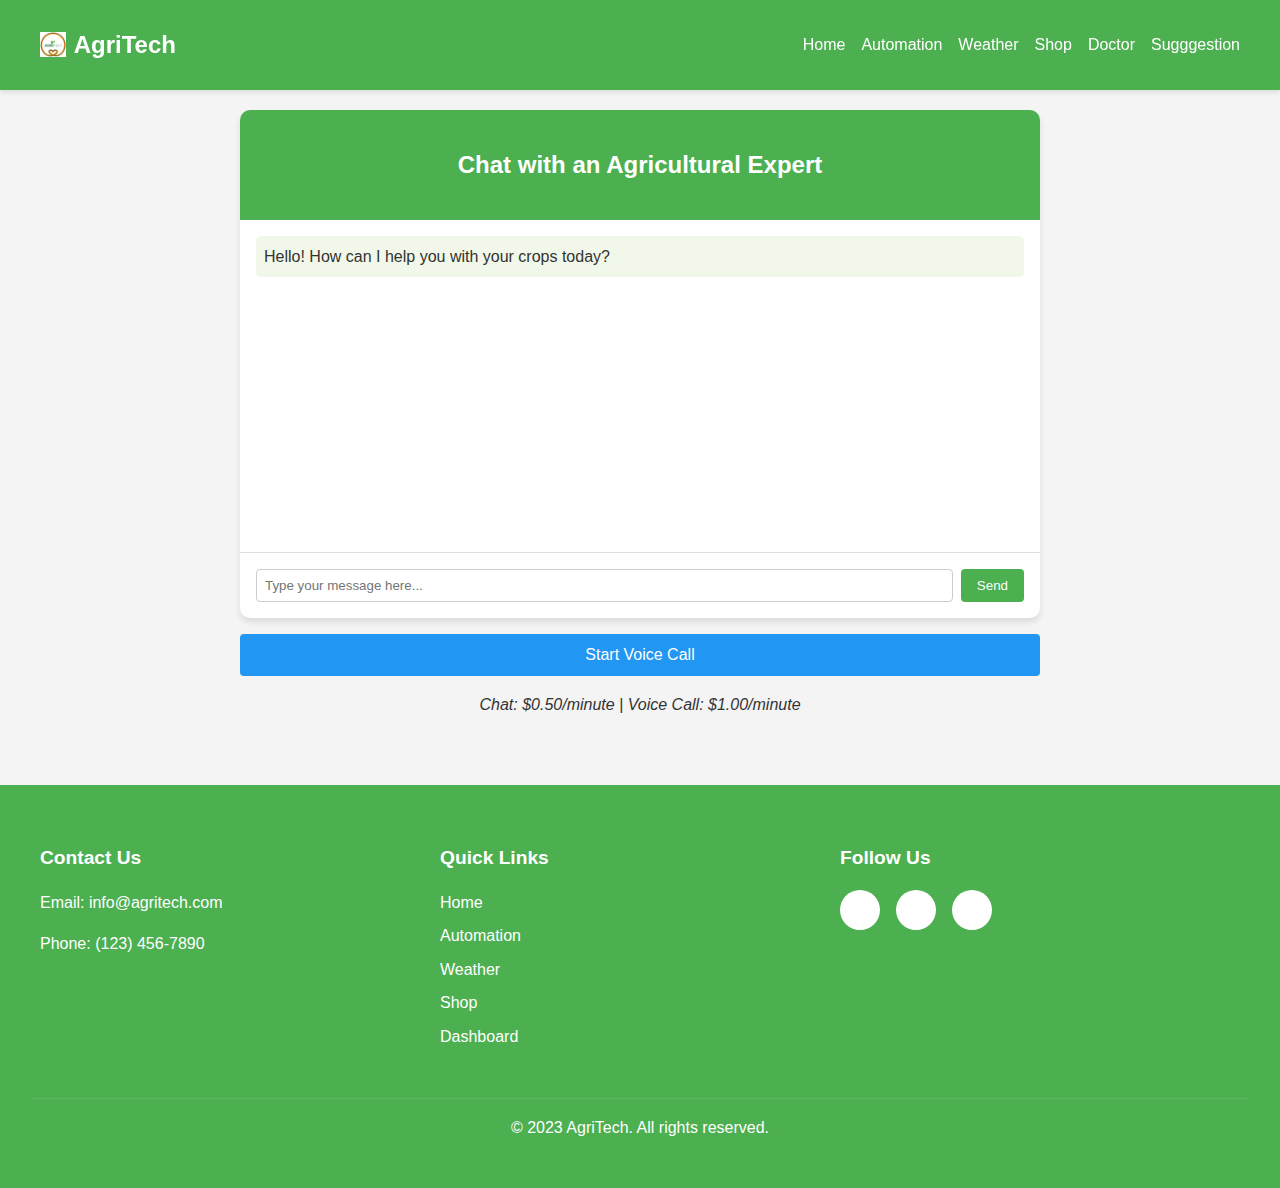
<file: doctor.html>
<!DOCTYPE html>
<html lang="en">
<head>
    <meta charset="UTF-8">
    <meta name="viewport" content="width=device-width, initial-scale=1.0">
    <title>AgriTech - Doctor Chat</title>
    <link rel="stylesheet" href="doctor.css">
    <style>
        
    </style>
</head>
<body>
    <header>
        <nav>
            <div class="logo">
                <img src="pro1.png" alt="AgriTech Logo" class="logo-img">
                <span>AgriTech</span>
            </div>
            <ul>
                <li><a href="index.html">Home</a></li>
                <li><a href="automation.html">Automation</a></li>
                <li><a href="weather.html">Weather</a></li>
                <li><a href="sale.html">Shop</a></li>
                <li><a href="doctor.html">Doctor</a></li>
                <li><a href="cropsuggestion.html">Sugggestion</a></li>
            </ul>
        </nav>
    </header>
    <main>
        <div class="chat-container">
            <div class="chat-header">
                <h2>Chat with an Agricultural Expert</h2>
            </div>
            <div class="chat-messages" id="chatMessages">
                <div class="message doctor-message">
                    Hello! How can I help you with your crops today?
                </div>
            </div>
            <div class="chat-input">
                <input type="text" id="messageInput" placeholder="Type your message here...">
                <button onclick="sendMessage()">Send</button>
            </div>
        </div>
        <button class="call-button" onclick="initiateCall()">Start Voice Call</button>
        <p class="pricing">Chat: $0.50/minute | Voice Call: $1.00/minute</p>
    </main>
    <footer>
        <div class="footer-content">
            <div class="footer-section">
                <h4>Contact Us</h4>
                <p>Email: info@agritech.com</p>
                <p>Phone: (123) 456-7890</p>
            </div>
            <div class="footer-section">
                <h4>Quick Links</h4>
                <ul>
                    <li><a href="index.html">Home</a></li>
                    <li><a href="automation.html">Automation</a></li>
                    <li><a href="weather.html">Weather</a></li>
                    <li><a href="shop.html">Shop</a></li>
                    <li><a href="dashboard.html">Dashboard</a></li>
                </ul>
            </div>
            <div class="footer-section">
                <h4>Follow Us</h4>
                <div class="social-icons">
                    <a href="#" class="social-icon">FB</a>
                    <a href="#" class="social-icon">TW</a>
                    <a href="#" class="social-icon">IN</a>
                </div>
            </div>
        </div>
        <p class="copyright">&copy; 2023 AgriTech. All rights reserved.</p>
    </footer>
    <script>
        function sendMessage() {
            const input = document.getElementById('messageInput');
            const message = input.value.trim();
            if (message) {
                const chatMessages = document.getElementById('chatMessages');
                const userMessage = document.createElement('div');
                userMessage.className = 'message user-message';
                userMessage.textContent = message;
                chatMessages.appendChild(userMessage);
                input.value = '';
                
                // Simulate doctor's response
                setTimeout(() => {
                    const doctorMessage = document.createElement('div');
                    doctorMessage.className = 'message doctor-message';
                    doctorMessage.textContent = "Thank you for your message. An expert will respond shortly.";
                    chatMessages.appendChild(doctorMessage);
                    chatMessages.scrollTop = chatMessages.scrollHeight;
                }, 1000);
            }
        }

        function initiateCall() {
            // In a real application, this would initiate a voice call
            alert('Initiating voice call... (This feature would be implemented in a real application)');
        }

        // Allow sending message with Enter key
        document.getElementById('messageInput').addEventListener('keypress', function(e) {
            if (e.key === 'Enter') {
                sendMessage();
            }
        });
    </script>
</body>
</html>
</file>
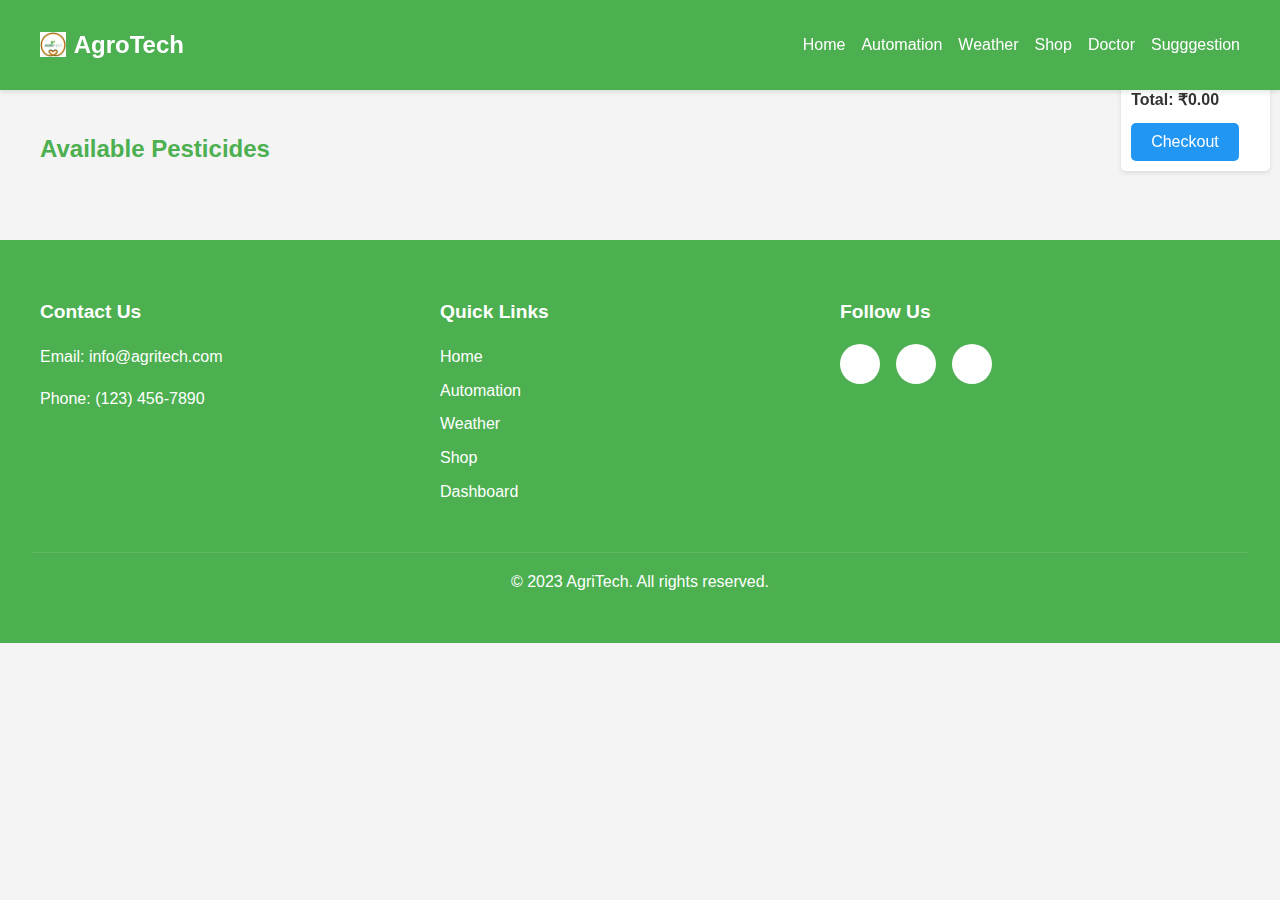
<file: shop.html>
<!DOCTYPE html>
<html lang="en">
<head>
    <meta charset="UTF-8">
    <meta name="viewport" content="width=device-width, initial-scale=1.0">
    <title>AgriTech - Pesticide Sales</title>
    <link rel="stylesheet" href="shop.css">
    <style>
       
    </style>
</head>
<body>
    <header>
        <nav>
            <div class="logo">
                <img src="pro1.png" alt="AgriTech Logo" class="logo-img">
                <span>AgroTech</span>
            </div>
            <ul>
                <li><a href="index.html">Home</a></li>
                <li><a href="automation.html">Automation</a></li>
                <li><a href="weather.html">Weather</a></li>
                <li><a href="sale.html">Shop</a></li>
                <li><a href="doctor.html">Doctor</a></li>
                <li><a href="cropsuggestion.html">Sugggestion</a></li>
            </ul>
        </nav>
    </header>
    <main>
        <section id="pesticides">
            <h2>Available Pesticides</h2>
            <div class="pesticide-grid" id="pesticideGrid">
                <!-- Pesticide items will be populated here -->
            </div>
        </section>
    </main>
    <div id="cart">
        <h3>Shopping Cart</h3>
        <div id="cartItems"></div>
        <div id="cartTotal">Total: ₹0.00</div>
        <button id="checkoutButton" class="buy-now" onclick="checkout()">Checkout</button>
    </div>
    <div id="notifications"></div>
    <footer>
        <div class="footer-content">
            <div class="footer-section">
                <h4>Contact Us</h4>
                <p>Email: info@agritech.com</p>
                <p>Phone: (123) 456-7890</p>
            </div>
            <div class="footer-section">
                <h4>Quick Links</h4>
                <ul>
                    <li><a href="index.html">Home</a></li>
                    <li><a href="automation.html">Automation</a></li>
                    <li><a href="weather.html">Weather</a></li>
                    <li><a href="shop.html">Shop</a></li>
                    <li><a href="dashboard.html">Dashboard</a></li>
                </ul>
            </div>
            <div class="footer-section">
                <h4>Follow Us</h4>
                <div class="social-icons">
                    <a href="#" class="social-icon">FB</a>
                    <a href="#" class="social-icon">TW</a>
                    <a href="#" class="social-icon">IN</a>
                </div>
            </div>
        </div>
        <p class="copyright">&copy; 2023 AgriTech. All rights reserved.</p>
    </footer>
    <script>
        let cart = [];

        // Simulated API call
        function fetchPesticides() {
            return new Promise((resolve) => {
                setTimeout(() => {
                    resolve([
                        { id: 1, name: 'EcoShield', type: 'Organic', price: 29.99, image:"/h.jpg"
                    },
                        { id: 2, name: 'CropGuard Pro', type: 'Synthetic', price: 39.99, image: "/pro1.jpg" },
                        { id: 3, name: 'BioDefend', type: 'Organic', price: 34.99, image: '/placeholder.svg?height=200&width=200' },
                        { id: 4, name: 'PestAway Max', type: 'Synthetic', price: 44.99, image: '/placeholder.svg?height=200&width=200' },
                        { id: 5, name: 'NaturalBarrier', type: 'Organic', price: 27.99, image: '/placeholder.svg?height=200&width=200' },
                        { id: 6, name: 'ShieldPro', type: 'Synthetic', price: 49.99, image: '/placeholder.svg?height=200&width=200' }
                    ]);
                }, 1000);
            });
        }

        // Update pesticide sales
        function updatePesticideSales() {
            fetchPesticides().then(pesticides => {
                const pesticideHtml = pesticides.map(pesticide => `
                    <div class="pesticide-item">
                        <img src="${pesticide.image}" alt="${pesticide.name}">
                        <h3>${pesticide.name}</h3>
                        <p>Type: ${pesticide.type}</p>
                        <p>Price: ₹${pesticide.price.toFixed(2)}</p>
                        <button class="add-to-cart" onclick="addToCart(${pesticide.id}, '${pesticide.name}', ${pesticide.price})">Add to Cart</button>
                        <button class="buy-now" onclick="buyNow(${pesticide.id}, '${pesticide.name}', ${pesticide.price})">Buy Now</button>
                    </div>
                `).join('');
                document.getElementById('pesticideGrid').innerHTML = pesticideHtml;
            });
        }

        // Add to cart function
        function addToCart(id, name, price) {
            const existingItem = cart.find(item => item.id === id);
            if (existingItem) {
                existingItem.quantity += 1;
            } else {
                cart.push({ id, name, price, quantity: 1 });
            }
            updateCart();
            showNotification(`${name} added to cart.`);
        }

        // Buy now function
        function buyNow(id, name, price) {
            cart = [{ id, name, price, quantity: 1 }];
            updateCart();
            checkout();
        }

        // Update cart display
        function updateCart() {
            const cartItemsElement = document.getElementById('cartItems');
            const cartTotalElement = document.getElementById('cartTotal');
            
            let cartHtml = '';
            let total = 0;
            
            cart.forEach(item => {
                cartHtml += `<p>${item.name} x${item.quantity} - ₹${(item.price * item.quantity).toFixed(2)}</p>`;
                total += item.price * item.quantity;
            });
            
            cartItemsElement.innerHTML = cartHtml;
            cartTotalElement.textContent = `Total: ₹${total.toFixed(2)}`;
        }

        // Show notification
        function showNotification(message) {
            const notification = document.createElement('div');
            notification.className = 'notification';
            notification.textContent = message;
            document.getElementById('notifications').appendChild(notification);
            setTimeout(() => {
                notification.remove();
            }, 3000);
        }

        // Checkout function
        function checkout() {
            if (cart.length === 0) {
                showNotification('Your cart is empty.');
                return;
            }
            const cartItems = JSON.stringify(cart);
            localStorage.setItem('cartItems', cartItems);
            window.location.href = 'payment.html';
        }

        // Initial load
        updatePesticideSales();
    </script>
</body>
</html>
</file>
<file: doctor.css>
:root {
    --primary-color: #4CAF50;
    --secondary-color: #45a049;
    --accent-color: #FF9800;
    --background-color: #f4f4f4;
    --text-color: #333;
    --card-background: #fff;
}
body {
    font-family: Arial, sans-serif;
    line-height: 1.6;
    color: #333;
    margin: 0;
    padding: 0;
    background-color: #f4f4f4;
}

header {
    background-color: var(--primary-color);
    color: white;
    padding: 1rem;
    position: sticky;
    top: 0;
    z-index: 100;
    box-shadow: 0 2px 5px rgba(0, 0, 0, 0.1);
}

nav {
    display: flex;
    justify-content: space-between;
    align-items: center;
    max-width: 1200px;
    margin: 0 auto;
}

.logo {
    display: flex;
    align-items: center;
    font-size: 1.5rem;
    font-weight: bold;
}

.logo-img {
    margin-right: 0.5rem;
    height: 25px;
}

nav ul {
    display: flex;
    list-style-type: none;
    padding: 0;
}

nav ul li {
    margin-left: 1rem;
}

nav ul li a {
    color: white;
    text-decoration: none;
    transition: color 0.3s ease;
    font-weight: 500;
}

nav ul li a:hover {
    color: var(--accent-color);
}
main {
    padding: 20px;
    max-width: 800px;
    margin: 0 auto;
}
.chat-container {
    background-color: white;
    border-radius: 10px;
    box-shadow: 0 4px 6px rgba(0, 0, 0, 0.1);
    overflow: hidden;
}
.chat-header {
    background-color: #4CAF50;
    color: white;
    padding: 1rem;
    text-align: center;
}
.chat-messages {
    height: 300px;
    overflow-y: auto;
    padding: 1rem;
}
.message {
    margin-bottom: 1rem;
    padding: 0.5rem;
    border-radius: 5px;
}
.user-message {
    background-color: #e8f5e9;
    text-align: right;
}
.doctor-message {
    background-color: #f1f8e9;
}
.chat-input {
    display: flex;
    padding: 1rem;
    border-top: 1px solid #e0e0e0;
}
.chat-input input {
    flex-grow: 1;
    padding: 0.5rem;
    border: 1px solid #ccc;
    border-radius: 4px;
    margin-right: 0.5rem;
}
.chat-input button {
    background-color: #4CAF50;
    color: white;
    border: none;
    padding: 0.5rem 1rem;
    border-radius: 4px;
    cursor: pointer;
}
.call-button {
    background-color: #2196F3;
    color: white;
    border: none;
    padding: 0.75rem 1rem;
    font-size: 1rem;
    border-radius: 4px;
    cursor: pointer;
    width: 100%;
    margin-top: 1rem;
    transition: background-color 0.3s;
}
.call-button:hover {
    background-color: #1976D2;
}
.pricing {
    text-align: center;
    margin-top: 1rem;
    font-style: italic;
}
footer {
    background-color: var(--primary-color);
    color: white;
    padding: 2rem;
    margin-top: 2rem;
}

.footer-content {
    display: flex;
    justify-content: space-between;
    max-width: 1200px;
    margin: 0 auto;
}

.footer-section {
    flex: 1;
    margin-right: 2rem;
}

.footer-section h4 {
    font-size: 1.2rem;
    margin-bottom: 1rem;
}

.footer-section ul {
    list-style-type: none;
    padding: 0;
}

.footer-section ul li {
    margin-bottom: 0.5rem;
}

.footer-section a {
    color: white;
    text-decoration: none;
}

.social-icons {
    display: flex;
    gap: 1rem;
}

.social-icon {
    display: inline-block;
    width: 40px;
    height: 40px;
    background-color: white;
    color: var(--primary-color);
    text-align: center;
    line-height: 40px;
    border-radius: 50%;
    font-weight: bold;
    transition: background-color 0.3s ease, color 0.3s ease;
}

.social-icon:hover {
    background-color: var(--accent-color);
    color: white;
}

.copyright {
    text-align: center;
    margin-top: 2rem;
    padding-top: 1rem;
    border-top: 1px solid rgba(255, 255, 255, 0.1);
}

@media (max-width: 768px) {
    nav {
        flex-direction: column;
    }}
</file>
<file: shop.css>
:root {
    --primary-color: #4CAF50;
    --secondary-color: #45a049;
    --accent-color: #FF9800;
    --background-color: #f4f4f4;
    --text-color: #333;
    --card-background: #fff;
}
body {
    font-family: Arial, sans-serif;
    line-height: 1.6;
    color: #333;
    margin: 0;
    padding: 0;
    background-color: #f4f4f4;
}

header {
    background-color: var(--primary-color);
    color: white;
    padding: 1rem;
    position: sticky;
    top: 0;
    z-index: 100;
    box-shadow: 0 2px 5px rgba(0, 0, 0, 0.1);
}

nav {
    display: flex;
    justify-content: space-between;
    align-items: center;
    max-width: 1200px;
    margin: 0 auto;
}

.logo {
    display: flex;
    align-items: center;
    font-size: 1.5rem;
    font-weight: bold;
}

.logo-img {
    margin-right: 0.5rem;
    height: 25px;
}

nav ul {
    display: flex;
    list-style-type: none;
    padding: 0;
}

nav ul li {
    margin-left: 1rem;
}

nav ul li a {
    color: white;
    text-decoration: none;
    transition: color 0.3s ease;
    font-weight: 500;
}

nav ul li a:hover {
    color: var(--accent-color);
}
main {
    padding: 20px;
    max-width: 1200px;
    margin: 0 auto;
}
h1, h2 {
    color: #4CAF50;
}
.pesticide-grid {
    display: grid;
    grid-template-columns: repeat(auto-fit, minmax(250px, 1fr));
    gap: 20px;
    margin-top: 20px;
}
.pesticide-item {
    background-color: white;
    padding: 20px;
    border-radius: 5px;
    box-shadow: 0 2px 5px rgba(0,0,0,0.1);
    text-align: center;
}
.pesticide-item img {
    max-width: 100%;
    height: auto;
    border-radius: 5px;
    margin-bottom: 10px;
}
.pesticide-item h3 {
    margin-top: 0;
    color: #4CAF50;
}
.pesticide-item p {
    margin: 5px 0;
}
.add-to-cart, .buy-now {
    background-color: #4CAF50;
    color: white;
    border: none;
    padding: 10px 20px;
    text-align: center;
    text-decoration: none;
    display: inline-block;
    font-size: 16px;
    margin-top: 10px;
    cursor: pointer;
    border-radius: 5px;
    transition: background-color 0.3s;
}
.add-to-cart:hover, .buy-now:hover {
    background-color: #45a049;
}
.buy-now {
    background-color: #2196F3;
}
.buy-now:hover {
    background-color: #1976D2;
}
#cart {
    position: fixed;
    top: 10px;
    right: 10px;
    background-color: white;
    padding: 10px;
    border-radius: 5px;
    box-shadow: 0 2px 5px rgba(0,0,0,0.1);
}
#cartItems {
    margin-bottom: 10px;
}
#cartTotal {
    font-weight: bold;
}
#notifications {
    position: fixed;
    bottom: 10px;
    right: 10px;
    width: 300px;
}
.notification {
    background-color: #4CAF50;
    color: white;
    padding: 15px;
    margin-bottom: 10px;
    border-radius: 5px;
    box-shadow: 0 2px 5px rgba(0,0,0,0.2);
}
footer {
    background-color: var(--primary-color);
    color: white;
    padding: 2rem;
    margin-top: 2rem;
}

.footer-content {
    display: flex;
    justify-content: space-between;
    max-width: 1200px;
    margin: 0 auto;
}

.footer-section {
    flex: 1;
    margin-right: 2rem;
}

.footer-section h4 {
    font-size: 1.2rem;
    margin-bottom: 1rem;
}

.footer-section ul {
    list-style-type: none;
    padding: 0;
}

.footer-section ul li {
    margin-bottom: 0.5rem;
}

.footer-section a {
    color: white;
    text-decoration: none;
}

.social-icons {
    display: flex;
    gap: 1rem;
}

.social-icon {
    display: inline-block;
    width: 40px;
    height: 40px;
    background-color: white;
    color: var(--primary-color);
    text-align: center;
    line-height: 40px;
    border-radius: 50%;
    font-weight: bold;
    transition: background-color 0.3s ease, color 0.3s ease;
}

.social-icon:hover {
    background-color: var(--accent-color);
    color: white;
}

.copyright {
    text-align: center;
    margin-top: 2rem;
    padding-top: 1rem;
    border-top: 1px solid rgba(255, 255, 255, 0.1);
}

@media (max-width: 768px) {
    nav {
        flex-direction: column;
    }}
</file>
